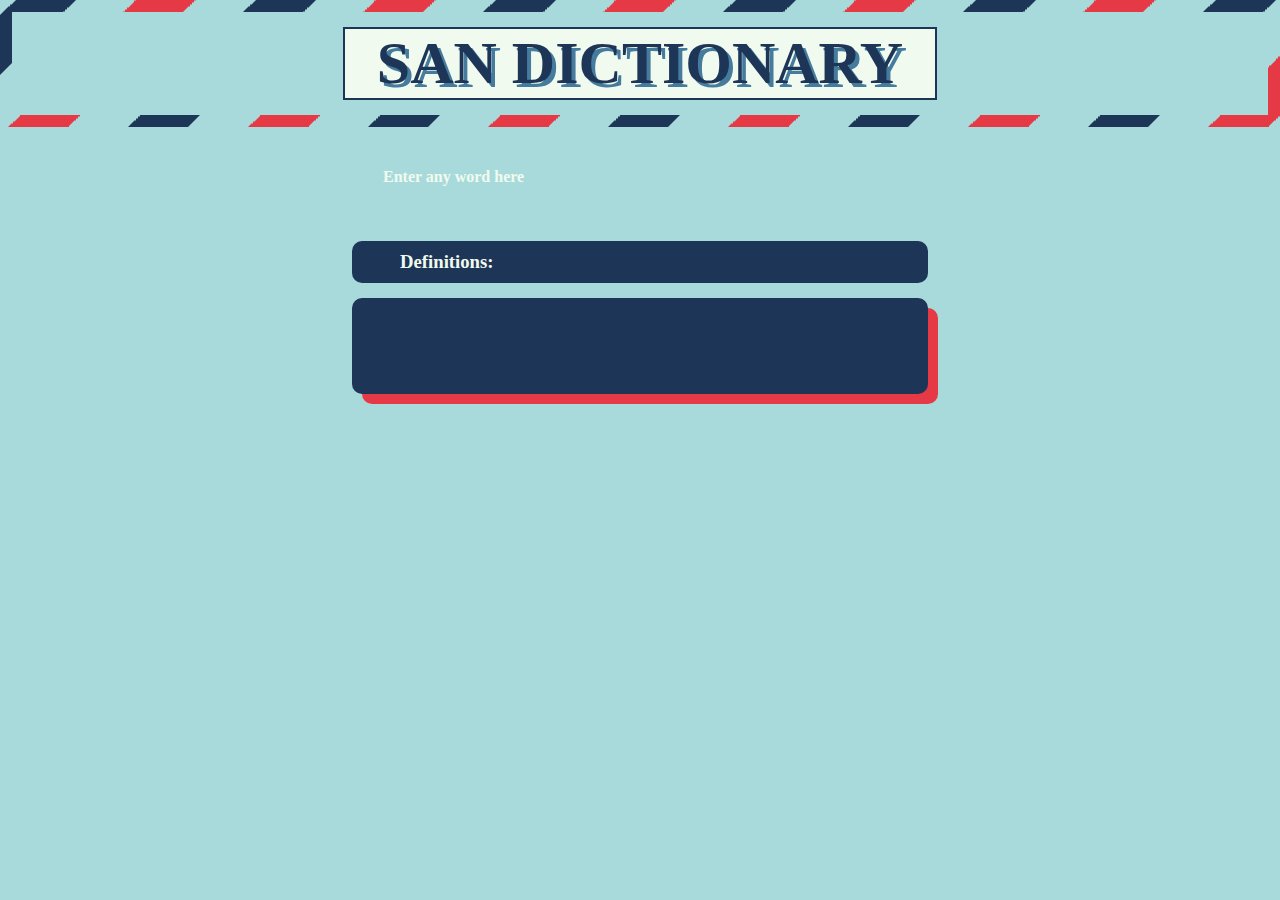
<file: index.html>
<!DOCTYPE html>
<html lang="en">

<head>
    <meta charset="UTF-8">
    <meta name="viewport" content="width=device-width, initial-scale=1.0">
    <title>SAN DICTIONARY</title>
    <link rel="stylesheet" href="./style.css">
</head>

<body>
    <div id="envelope">
        <h1>SAN DICTIONARY</h1>
    </div>

    <div id="d1dad">
        <input type="text" id="dabba" placeholder="Enter any word here">
    </div>
    <div class="d2dad">
        <h3>Definitions: </h3>
    </div>
    <div class="d2dad">
        <div id="peddadabba"></div>
    </div>
    <script src=" ./script.js">
    </script>
</body>

</html>
</file>
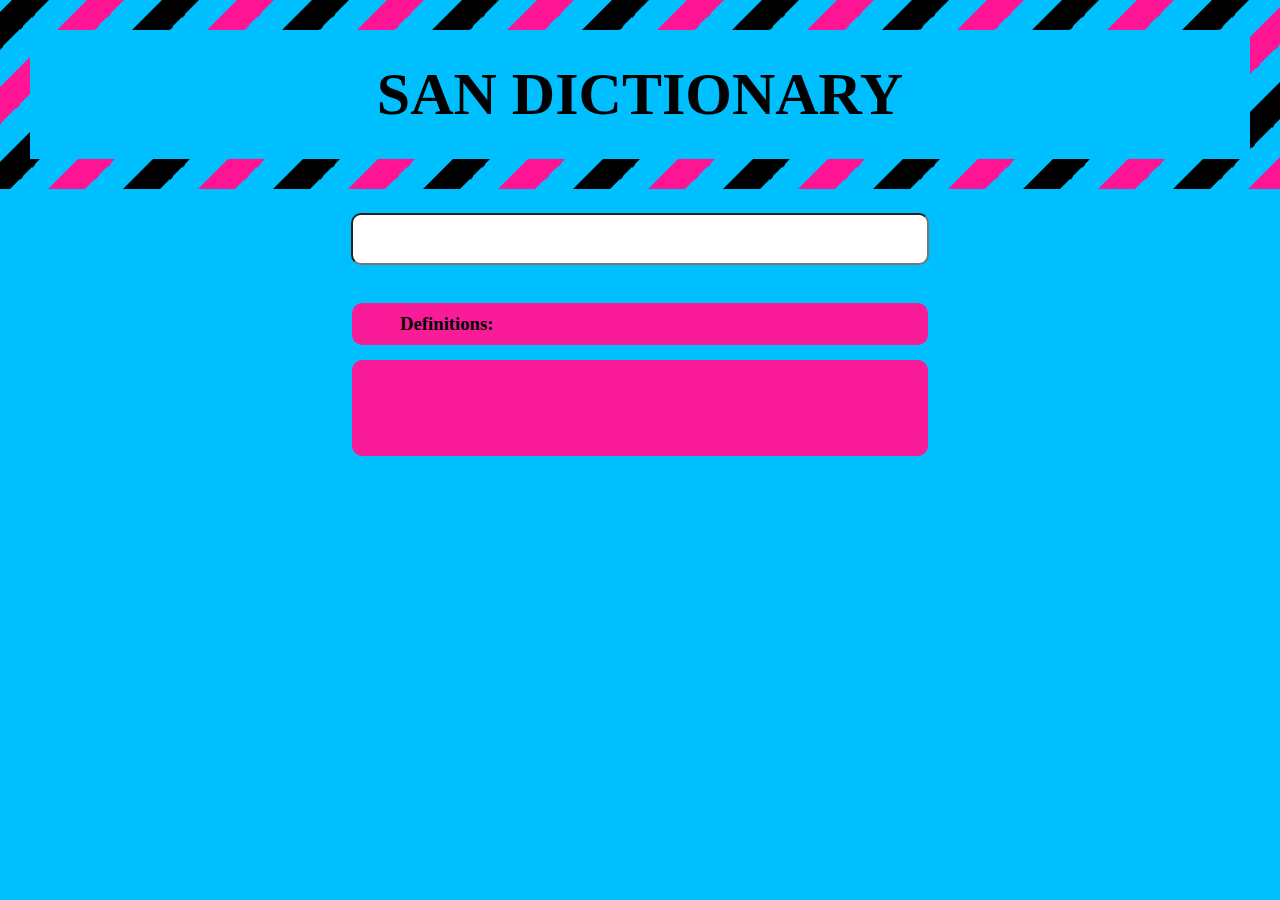
<file: api2.html>
<!DOCTYPE html>
<html lang="en">

<head>
    <meta charset="UTF-8">
    <meta name="viewport" content="width=device-width, initial-scale=1.0">
    <title>SAN DICTIONARY</title>
    <link rel="stylesheet" href="./api2.css">
</head>

<body>
    <div id="envelope">
        <h1>SAN DICTIONARY</h1>
    </div>
    <div id="d1dad">
        <input type="text" id="dabba">
    </div>
    <div class="d2dad">
        <h3>Definitions: </h3>
    </div>
    <div class="d2dad">
        <div id="peddadabba"></div>
    </div>
    <script src=" ./api2.js">
    </script>
</body>

</html>
</file>
<file: style.css>
* {
    padding: 0px;
    margin: 0px;
}

body {
    background-color: #A8DADC;
    height: 100vh
}

h1 {
    color: #1D3557;
    text-shadow: 4px 4px #457B9D;
    background-color: #F1FAEE;
    padding: 0 2rem;
    border: 2px solid #1D3557;
}


#envelope {
    display: flex;
    align-items: center;
    justify-content: center;
    padding: 0.5em;
    border: 0.4em solid transparent;
    background: linear-gradient(#A8DADC, #A8DADC) padding-box,
        repeating-linear-gradient(-45deg,
            #E63946 0, #E63946 12.5%,
            transparent 0, transparent 25%,
            #1D3557 0, #1D3557 37.5%,
            transparent 0, transparent 50%) 0 / 8em 8em;
    background-color: none;
    font-family: fira code;
    font-size: 30px;
}


#d1dad {
    height: 100px;
    display: flex;
    justify-content: center;
    align-items: center;
}

#dabba {
    height: 3rem;
    width: 34rem;
    border-radius: 10px;
    font-size: 1rem;
    font-weight: bold;
    padding-left: 30px;
    font-family: fira code;
    border: 0px;
    background-color: #A8DADC;
    color: #457B9D;

}

#dabba:hover {
    border-spacing: 0cap;
    /* box-shadow: 5px 5px rgb(255, 255, 255); */
}


#dabba:focus {
    outline: none;
}

#dabba::placeholder {
    color: #F1FAEE
}

#peddadabba {
    width: 30rem;
    height: auto;
    font-family: fira code;
    display: inline;
    background-color: #1D3557;
    padding: 3rem;
    box-shadow: 10px 10px 0px #E63946;
    border-radius: 10px;
    color: #F1FAEE;
}

h3 {
    width: 30rem;
    height: auto;
    font-family: fira code;
    display: inline;
    color: #F1FAEE;
    background-color: #1D3557;
    padding: 10px 3rem;
    margin: 0.9rem;
    border-radius: 10px;
}

.d2dad {
    /* background-color: blue; */
    display: flex;
    align-items: center;
    justify-content: center;
}

/* #daddy {
    display: flex;
    justify-content: center;
    align-items: center;
}

#mummy {
    width: 100%;
    height: 100%;
    background-color: blue;
} */
</file>
<file: api2.css>
* {
    padding: 0px;
    margin: 0px;
}

body {
    background-color: deepskyblue;
}


#envelope {
    display: flex;
    align-items: center;
    justify-content: center;
    padding: 1em;
    border: 1em solid transparent;
    background: linear-gradient(deepskyblue, deepskyblue) padding-box,
        repeating-linear-gradient(-45deg,
            black 0, black 12.5%,
            transparent 0, transparent 25%,
            deeppink 0, deeppink 37.5%,
            transparent 0, transparent 50%) 0 / 5em 5em;
    background-color: none;
    font-family: fira code;
    font-size: 30px;
}


#d1dad {
    height: 100px;
    display: flex;
    justify-content: center;
    align-items: center;
}

#dabba {
    height: 3rem;
    width: 34rem;
    border-radius: 10px;
    font-size: 1rem;
    font-weight: bold;
    padding-left: 30px;
    font-family: fira code;
}

#dabba:hover {
    border-spacing: 0cap;
    box-shadow: 0px 0px 20px rgb(0, 34, 255);
}

#peddadabba {
    width: 30rem;
    height: auto;
    font-family: fira code;
    display: inline;
    background-color: rgb(250, 27, 153);
    padding: 3rem;
    /* box-shadow: 0px 0px 10px blue; */
    border-radius: 10px;
}

h3 {
    width: 30rem;
    height: auto;
    font-family: fira code;
    display: inline;
    background-color: rgb(250, 27, 153);
    padding: 10px 3rem;
    margin: 0.9rem;
    border-radius: 10px;
}

.d2dad {
    /* background-color: blue; */
    display: flex;
    align-items: center;
    justify-content: center;
}
</file>
